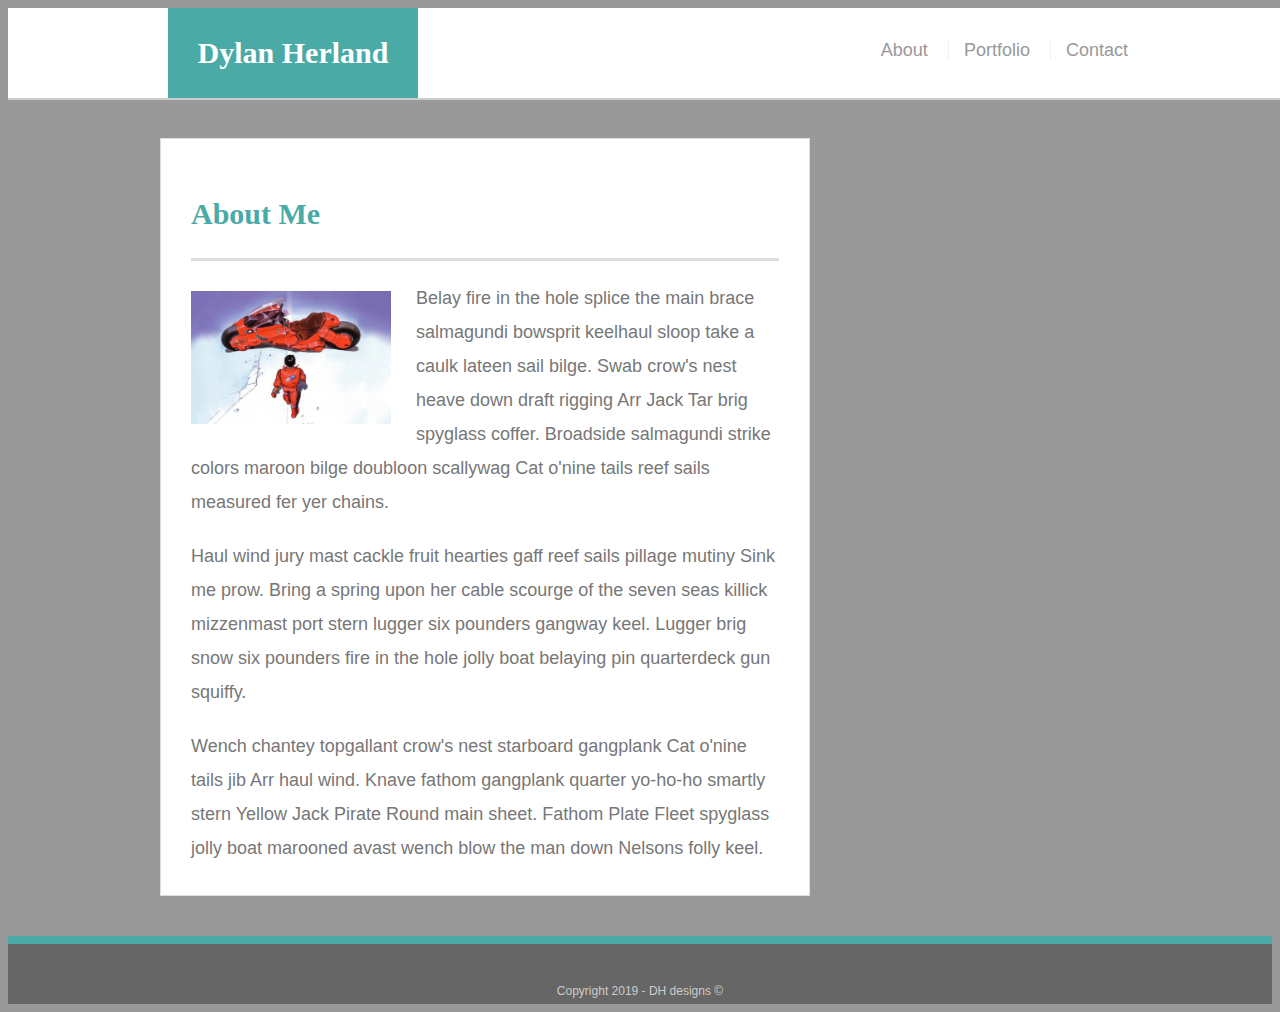
<file: index.html>
<!doctype html>
<html lang="en-us">

<head>
  <meta charset="UTF-8">
  <title>About | Dylan Herland</title>
  <link rel="stylesheet" type="text/css" href="assets/css/style.css">
</head>

<body>

<div class="wrapper">

    <header id="masthead">
      <div class="container">
        <a href="index.html" id="logo">Dylan Herland</a>
        <nav>
          <a href="index.html">About</a>
          <a href="portfolio.html">Portfolio</a>
          <a href="contact.html">Contact</a>
        </nav>
      </div>
    </header>

    <main class="container">
      <section class="main-section">
        <h1>About Me</h1>

        <img src="assets/images/akira.jpg" class="auth-image" alt="Dylan Herland">

        <p>Belay fire in the hole splice the main brace salmagundi bowsprit keelhaul sloop take a caulk lateen sail bilge. Swab crow's nest heave down draft rigging Arr Jack Tar brig spyglass coffer. Broadside salmagundi strike colors maroon bilge doubloon scallywag Cat o'nine tails reef sails measured fer yer chains.</p>
        <p>Haul wind jury mast cackle fruit hearties gaff reef sails pillage mutiny Sink me prow. Bring a spring upon her cable scourge of the seven seas killick mizzenmast port stern lugger six pounders gangway keel. Lugger brig snow six pounders fire in the hole jolly boat belaying pin quarterdeck gun squiffy.</p>
        <p>Wench chantey topgallant crow's nest starboard gangplank Cat o'nine tails jib Arr haul wind. Knave fathom gangplank quarter yo-ho-ho smartly stern Yellow Jack Pirate Round main sheet. Fathom Plate Fleet spyglass jolly boat marooned avast wench blow the man down Nelsons folly keel.</p>
      
      </section>
    </main>

    <div class="push"></div>

</div>
  <footer>
    <div class="container">
        Copyright 2019 - DH designs &copy; 
    </div>
  </footer>
</body>

</html>
</file>
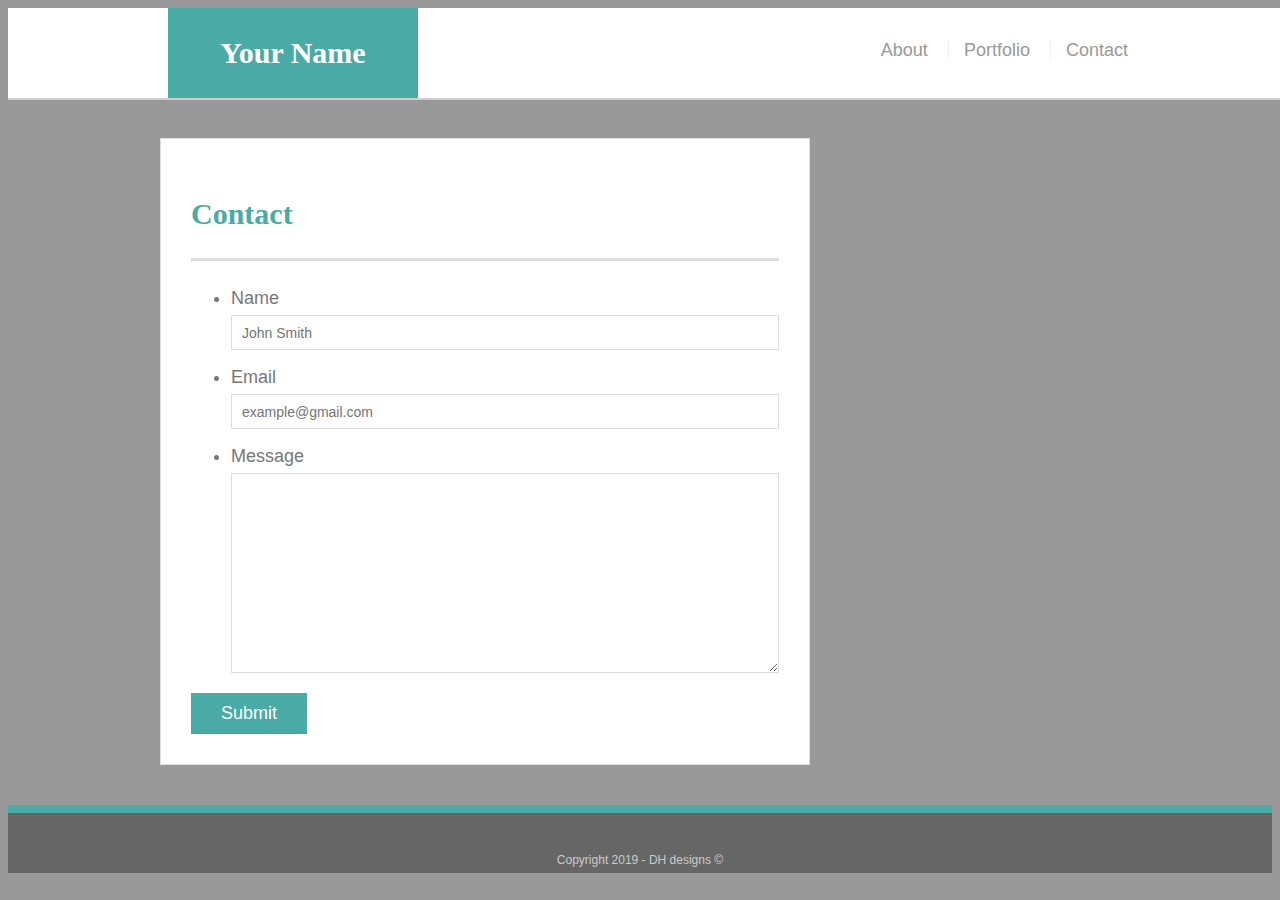
<file: contact.html>
<!doctype html>
<html lang="en-us">

<head>
  <meta charset="UTF-8">
  <title>Contact | Your Name</title>
  <link rel="stylesheet" type="text/css" href="assets/css/style.css">
</head>

<body>
  <div class="wrapper">
    <header id="masthead">
      <div class="container">
        <a href="index.html" id="logo">Your Name</a>
        <nav>
          <a href="index.html">About</a>
          <a href="portfolio.html">Portfolio</a>
          <a href="contact.html">Contact</a>
        </nav>
      </div>
    </header>

    <main class="container">
      <section class="main-section">
        <h1>Contact</h1>

        <form id="contact-form">
          <ul>
            <li>
              <label for="name">Name</label>
              <input type="text" id="name" name="name" placeholder="John Smith" required="required">
            </li>
            <li>
              <label for="email">Email</label>
              <input type="email" id="email" name="email" placeholder="example@gmail.com" required="required">
            </li>
            <li>
              <label for="message">Message</label>
              <textarea id="message" name="message" required="required"></textarea>
            </li>
          </ul>
          <input type="submit">
        </form>

      </section>

    </main>
  </div>
  <footer>
    <div class="container">
      Copyright 2019 - DH designs &copy; 
    </div>
  </footer>
</body>

</html>
</file>
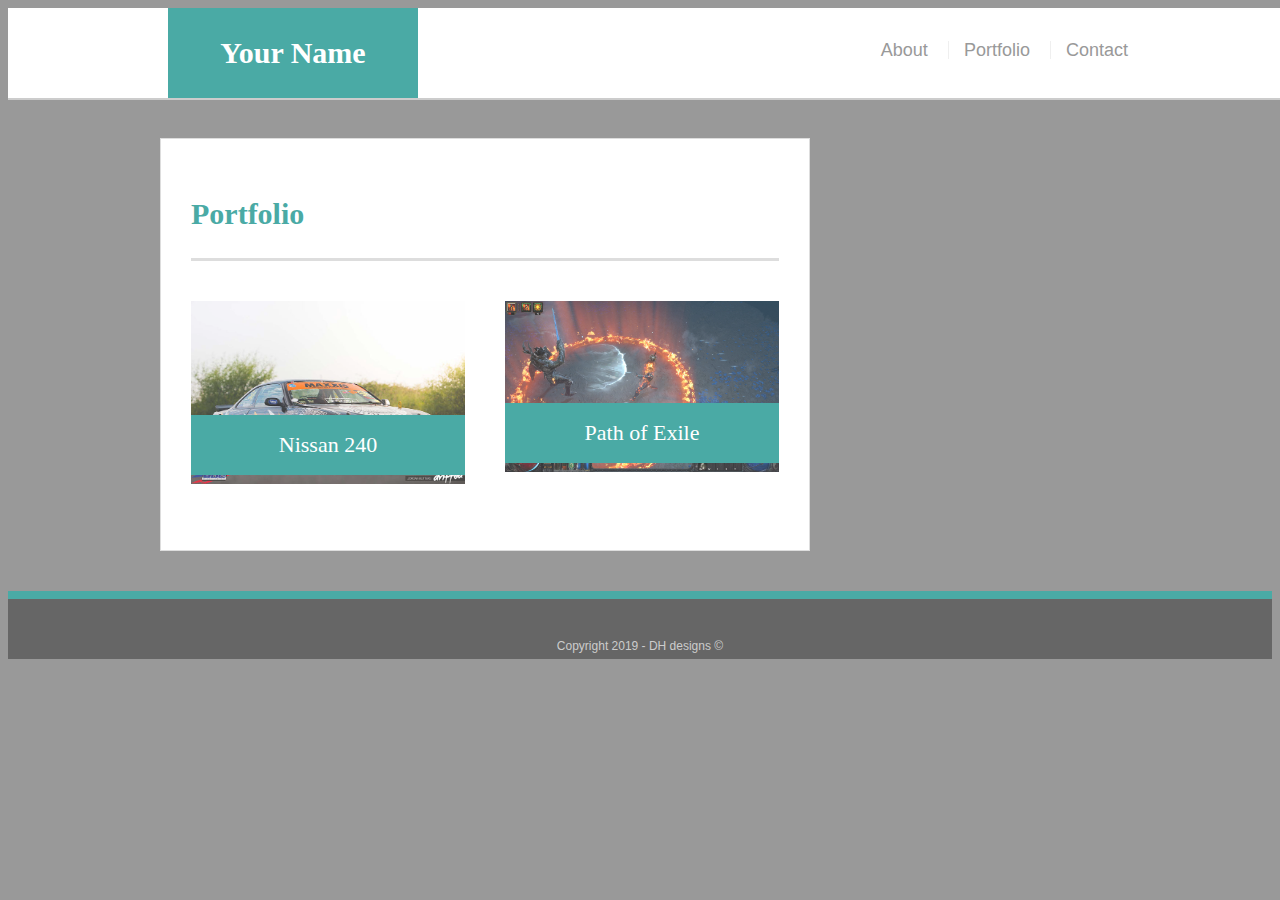
<file: portfolio.html>
<!doctype html>
<html lang="en-us">

<head>
  <meta charset="UTF-8">
  <title>Portfolio | Your Name</title>
  <link rel="stylesheet" type="text/css" href="assets/css/style.css">
</head>

<body>
  <div class="wrapper">
    <header id="masthead">
      <div class="container">
        <a href="index.html" id="logo">Your Name</a>
        <nav>
          <a href="index.html">About</a>
          <a href="portfolio.html">Portfolio</a>
          <a href="contact.html">Contact</a>
        </nav>
      </div>
    </header>

    <main class="container">
      <section class="main-section">
        <h1>Portfolio</h1>
        <div class="work">
          <img src="assets/images/nissan_240.jpg" alt="Nissan 240">

          <h3>Nissan 240</h3>
        </div>
        <div class="work">
          <img src="assets/images/Path_of_Exile.jpg" alt="Path of Exile">

          <h3>Path of Exile</h3>
        </div>
      </section>
    </main>
</div>
  <footer>
    <div class="container">
        Copyright 2019 - DH designs &copy;
    </div>
  </footer>
</body>

</html>
</file>
<file: assets/css/style.css>
body {
    font-family: Arial, "Helvetica Neue", Helvetica, sans-serif;
    font-size: 18px;
    line-height: 34px;
    color: #777777;
    background-color: #999;
  }
  
  * {
    box-sizing: border-box;
  }
  
  /* general */
  
  .container {
    width: 100%;
    max-width: 960px;
    margin: 0 auto;
    clear: both;
  }
  
  h1,
  h2,
  h3,
  p {
    margin-bottom: 20px;
  }
  
  p:last-child {
    margin-bottom: 0;
  }
  
  h1,
  h2,
  h3 {
    font-family: Georgia, Times, "Times New Roman", serif;
    font-weight: 700;
    color: #4aaaa5;
  }
  
  h1 {
    padding-bottom: 20px;
    font-size: 30px;
    line-height: 49px;
    border-bottom: 3px solid #dddddd;
  }
  
  h2,
  h3 {
    font-size: 22px;
  }
  
  /* header */
  
  #masthead {
    position: fixed;
    z-index: 99;
    width: 100%;
    margin: 0 0 30px;
    overflow: auto;
    color: #ffffff;
    background: #ffffff;
    border-bottom: 2px solid #cccccc;
  }
  
  #logo {
    float: left;
    width: 250px;
    height: 90px;
    font-family: Georgia, Times, "Times New Roman", serif;
    font-size: 30px;
    font-weight: 700;
    line-height: 90px;
    color: #ffffff;
    text-align: center;
    text-decoration: none;
    background: #4aaaa5;
  }
  
  nav {
    float: right;
    margin-top: 25px;
  }
  
  nav a {
    display: inline-block;
    padding-left: 15px;
    margin-left: 15px;
    line-height: 18px;
    color: #999;
    text-decoration: none;
    border-left: 1px solid #efefef;
  }
  
  nav a:first-child {
    border-left: 0 none;
  }
  
  /* footer */
  
  footer {
    padding: 30px 0;
    clear: both;
    font-size: 12px;
    color: #ffffff;
    color: #cccccc;
    text-align: center;
    background: #666666;
    border-top: 8px solid #4aaaa5;
    height: 50px;
  }
  
  h3, h2 {
    padding-bottom: 20px;
    margin-bottom: 15px;
    line-height: 22px;
    border-bottom: 2px solid #eeeeee;
  }
  
  /* main */
  
  #main-container {
    padding-top: 130px;
    min-height: calc(100vh - 70px);
  }
  
  .main-section {
    float: left;
    width: 100%;
    max-width: 960px;
    padding: 30px;
    margin: 0 0 40px;
    background: #ffffff;
    border: 1px solid #dddddd;
  }
  

  .sidebar {
      float: right;
      width: 100%;
      max-width: 270px;
    
      /* Box-model */
      padding: 30px;
    
      /* Positioning */
      margin-bottom: 20px;
      background: #fff;
    
      /* Visual */
      border: 1px solid #ddd;
  }

  main {
    padding-top: 130px;
  }
  
  .main-section {
    float: left;
    width: 100%;
    max-width: 650px;
  
    /* Box-model */
    padding: 30px;
  
    /* Positioning */
    margin: 0 0 40px;
    background: #fff;
  
    /* Visual */
    border: 1px solid #ddd;
  }
  
  


  /* portfolio page */
  
  .work {
    position: relative;
    float: left;
    width: 274px;
    margin: 20px 0 25px;
    overflow: auto;
  }
  
  .work:nth-child(even) {
    margin-right: 40px;
  }
  
  .work img {
    width: 100%;
    border: 0 none;
    opacity: 0.8;
  }
  
  .work h3 {
    position: absolute;
    bottom: 20px;
    width: 100%;
    padding: 15px;
    margin-bottom: 0;
    font-weight: 300;
    line-height: 30px;
    color: #ffffff;
    text-align: center;
    background: #4aaaa5;
    border-bottom: 0;
  }
  
  .auth-image {
    float: left;
    width: 200px;
    height: auto;
    margin-top: 10px;
    margin-right: 25px;
  }
  
  /* contact page */
  
  #contact-form ul {
    margin-bottom: 20px;
  }
  
  #contact-form li {
    margin-bottom: 10px;
  }
  
  label,
  input[type=text],
  input[type=email],
  textarea {
    display: block;
    width: 100%;
  }
  
  input[type=text],
  input[type=email],
  textarea {
    height: 35px;
    padding: 0 10px;
    font-size: 14px;
    border: 1px solid #dddddd;
  }
  
  textarea {
    height: 200px;
  }
  
  input[type=submit] {
    padding: 10px 30px;
    font-size: 18px;
    color: #ffffff;
    cursor: pointer;
    background: #4aaaa5;
    border: 0 none;
  }
  
  @media only screen and (max-width:980px) {
    
    #masthead.container {
      max-width: 100%;
    }
    
    nav {
      margin-right: 25px;     
    }

    body {
      background-color: aquamarine;
    }
  }
  
  @media only screen and (max-width:768px) {
    
    #masthead.container {
      max-width: 100%;
    }
    
    nav {
      margin-right: 25px;
      
    }

    main {

      overflow: auto;
    }

    main.container {
      margin-top: 5px;
      width: 100%;
    }

    .auth-image {
      width: 50%;
    }
    body {
      background-color: red;
    }
  }

  @media only screen and (max-width:640px) {

    #masthead {
      position: static;
      margin-bottom: 5px;
    }

    header.container {

      padding: 0;
    }

    #logo,
    .work,
    .auth-image {
      width: 100%;
    }

    main.container {
      padding-top: 0;
      width: 100%;
    }

    nav {

      text-align: center;
      width: 100%;
      margin: 15px, 0;
    }
  
    body {
      background-color: burlywood;
    }
  }
</file>
